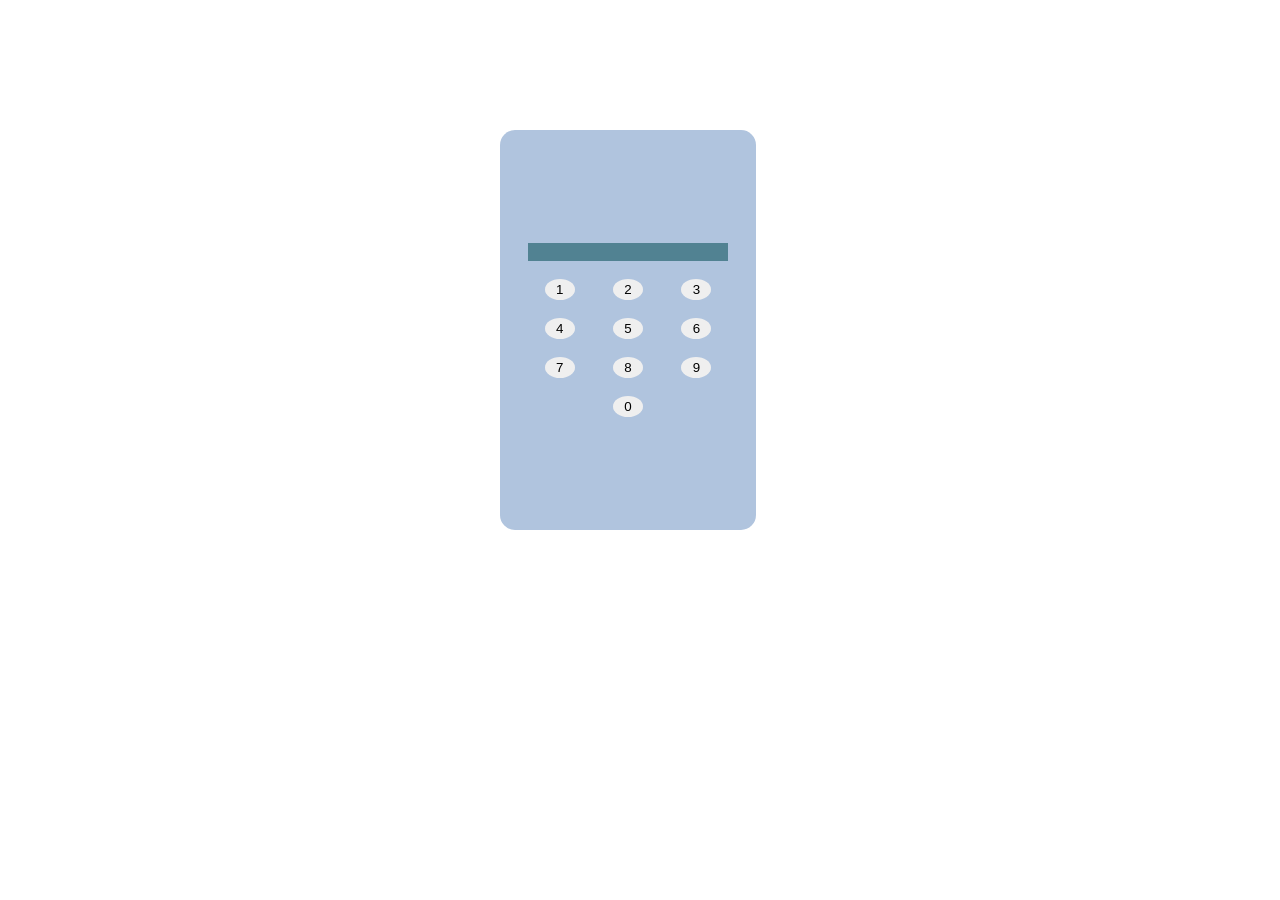
<file: index.html>
<!DOCTYPE html>
<html lang="en">
<head>
    <meta charset="UTF-8">
    <meta http-equiv="X-UA-Compatible" content="IE=edge">
    <meta name="viewport" content="width=device-width, initial-scale=1.0">
    <title>Document</title>
    <link rel="stylesheet" href="index.css"/>
</head>
<body>
    <div class="r">
    <p class="d">
        Lorem ipsum dolor sit amet consectetur adipisicing elit. Cumque laborum eaque, at quisquam quam omnis nobis rem dolorum repudiandae ipsam consequatur optio minima blanditiis nisi perspiciatis vero asperiores culpa. Velit quis cum, assumenda minus commodi, sunt molestias expedita est aliquid nobis harum quaerat quos. Eos voluptatibus corporis consectetur fugiat ex!

    </p>
</div>
    <div class="container">
        <input type="text" id="tex" class="tex" />
        <div class="btn">
            <button class="btn1" onclick="fun1()">1</button>
            <button class="btn2" onclick="fun2()">2</button>
            <button class="btn3" onclick="fun3()">3</button>
        </div> 
        <div class="btn">
            <button class="btn4" onclick="fun4()" >4</button>
            <button class="btn5" onclick="fun5()">5</button>
            <button class="btn6" onclick="fun6()" >6</button>
 
        </div>
        <div class="btn">
            <button class="btn7" onclick="fun7()" >7</button>
            <button class="btn8" onclick="fun8()" >8</button>
            <button class="btn9" onclick="fun9()" >9</button>
 
        </div>
        <div class="btn">
            <button class="btn0" onclick="fun0()" >0</button>
 
        </div>

    </div>
    
    <script src="index.js"></script>

</body>
</html>
</file>
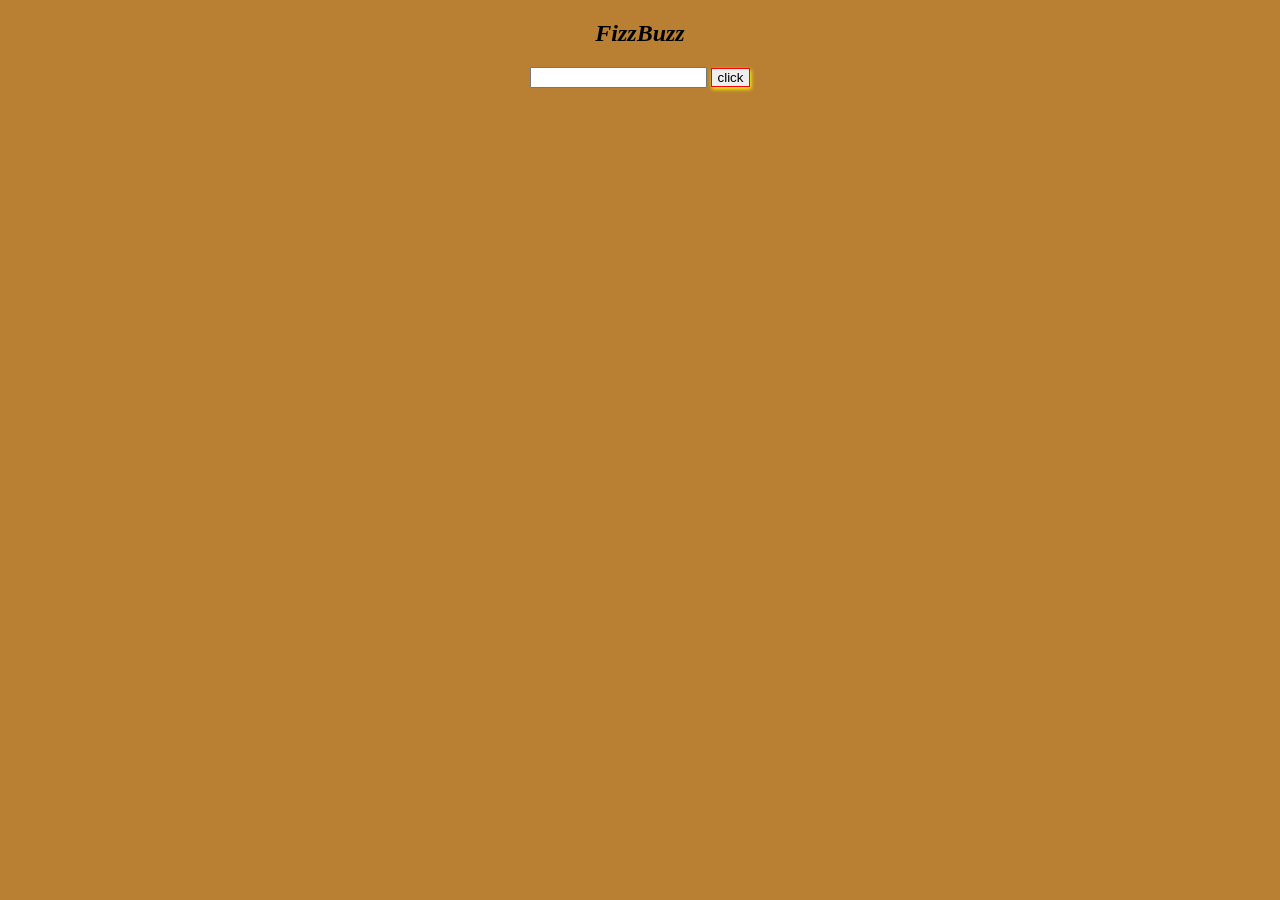
<file: thirdassignment/index.html>
<!-- 3. Create a FizzBuzz App.
- If any number is divisible by 3, you should say Fizz
- If any number is divisible by 5, you should say Buzz
- If any number is divisible by both 3 and 5. You should say FizzBuzz
1, 2, Fizz, 4, Buzz, Fizz, 7, 8, Fizz, Buzz, 11, Fizz, 13, 14, FizzBuzz, 16, 17, Fizz, 19, Buzz, Fizz, 22, 23, Fizz, Buzz...
- The UI will be like you have an input type number and then button. Generate the first n numbers in the FizzBuzz series and display it in a list! -->

<!DOCTYPE html>
<html lang="en">
<head>
    <meta charset="UTF-8">
    <meta http-equiv="X-UA-Compatible" content="IE=edge">
    <meta name="viewport" content="width=device-width, initial-scale=1.0">
    <title>Document</title>
    <link rel="stylesheet" href="style.css"/>
</head>
<body>
    <h2><i>FizzBuzz</i></h2>
        <div class="container">
            
    <input type="number" id="inp" class="numclass"/>
 <button id="btn"> click </button>
</div>
<li>
    <ul id="ans"></ul>
</li>

    <script src="script.js"></script>
</body>
</html>
</file>
<file: index.css>
*{
    padding:0px;
    margin:0px;
}
.container{
    display:flex;
    flex-direction: column;
    justify-content: center;
    align-items: center;
    gap:2vh;
    margin: 130px 500px;
    background-color:lightsteelblue;
    width:20vw;
    height:400px;
    border-radius: 15px;
}
.btn{
    display:flex;
    gap:3vw;
}
button{
    width:30px;
    padding:3px;
    border-radius: 50%;
    border:none;

    
}
input{
    border:none;
    outline:none;
    background-color:rgb(81, 130, 146);
}.d{
    display: none;
    
     text-align: center;
     /* background-color: brown; */
}.r{
    width:300px;
    height:300px;
    
    background-color: aqua;
    display: none;


}
</file>
<file: thirdassignment/style.css>
li {
    list-style: none;
    text-align: center;

}
.container{
    text-align: center;
}
h2{
    text-align: center;
}
body{
    background-color:rgb(185, 127, 51);
}
button{
    border:  1px solid red;
    box-shadow: 1px 2px 4px yellow;
}
</file>
